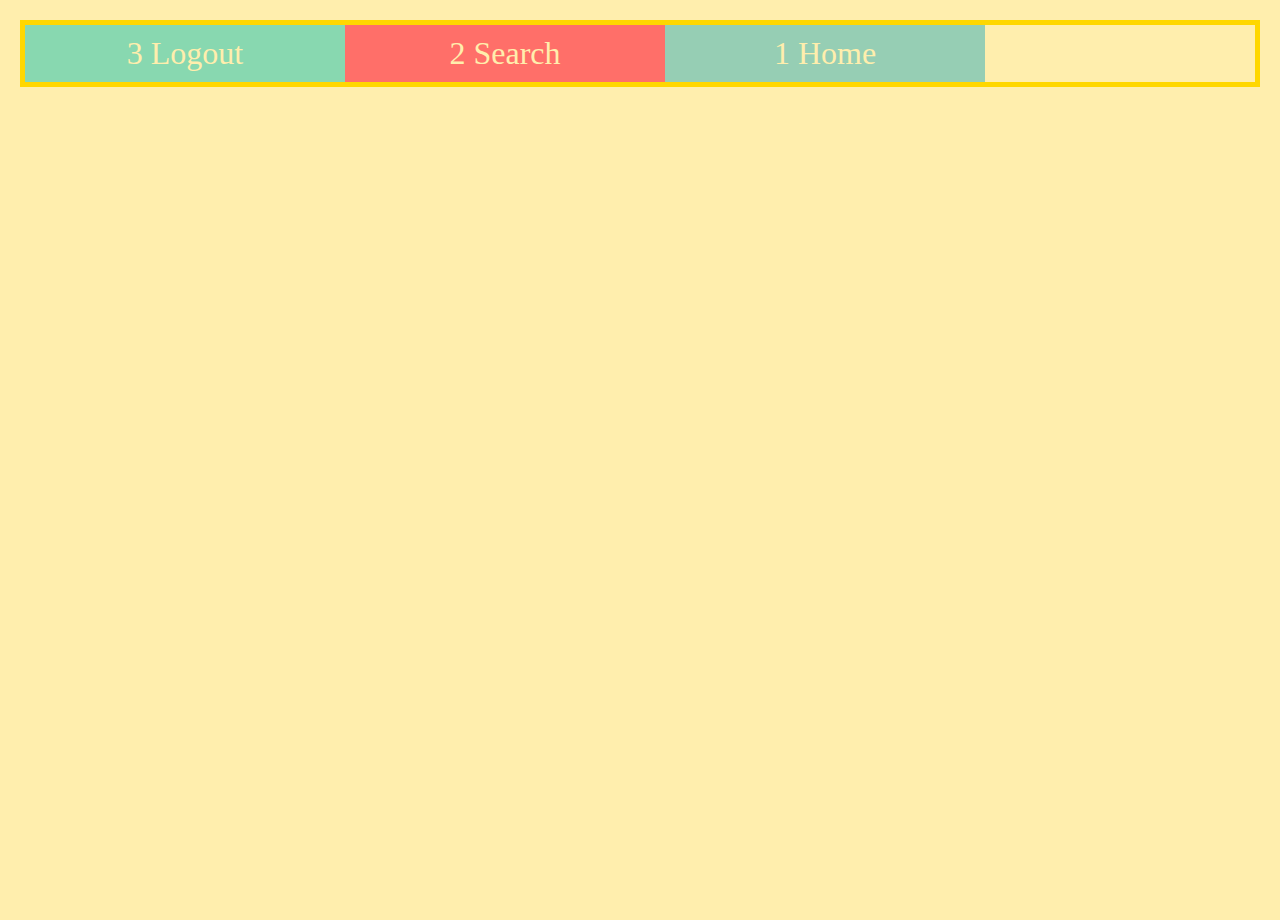
<file: 10 Order/index.html>
<html>
    <head>
        <title></title>
        <link rel="stylesheet" type="text/css" href="style.css">
    </head>
    <body>
        <div class="container">
            <div class="item1">1 Home</div>
            <div class="item2">2 Search</div>
            <div class="item3">3 Logout</div>
        </div>
    </body>
</html>
</file>
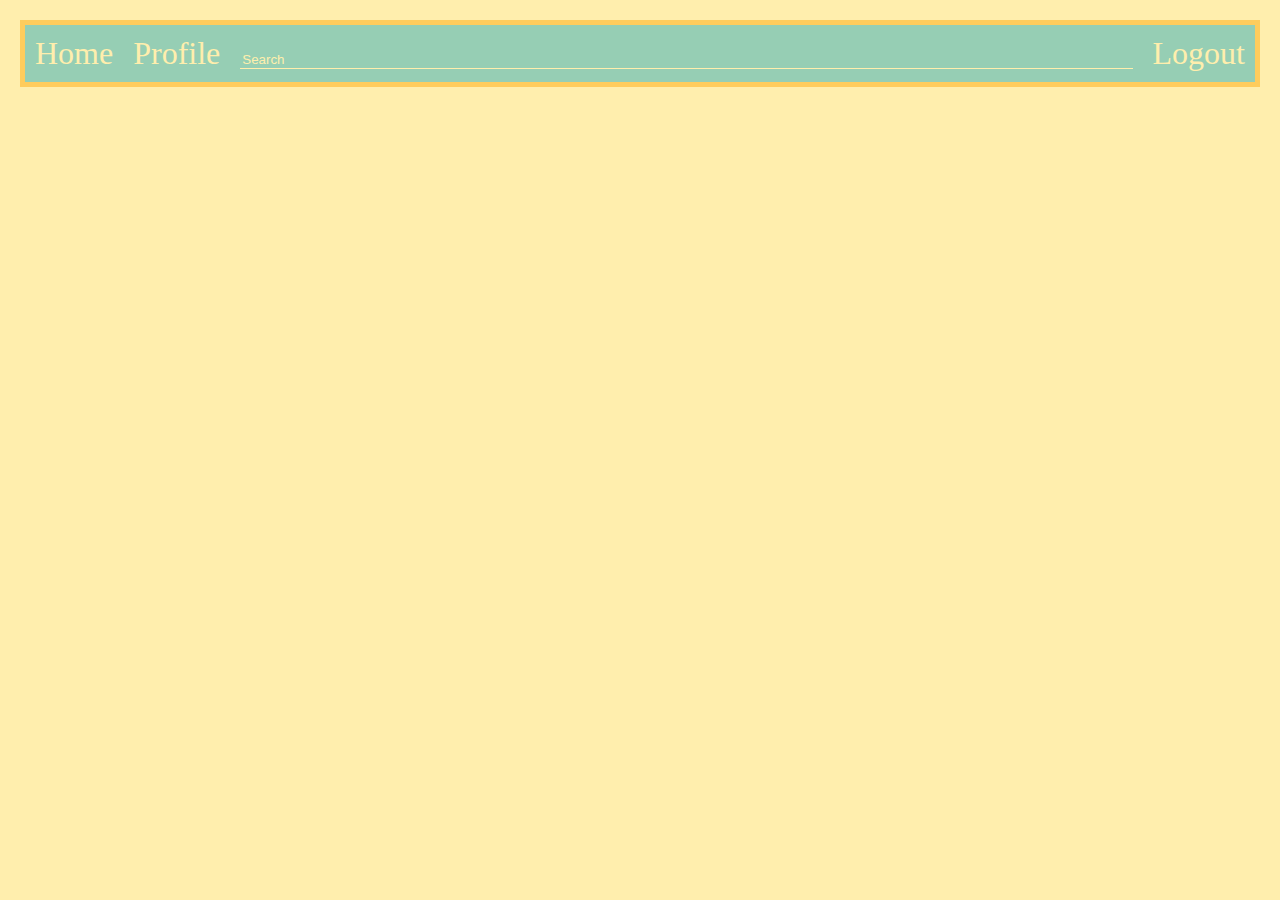
<file: 11 Bonus Responsive Navbar/index.html>
<html>
    <head>
        <link rel="stylesheet" type="text/css" href="style.css">
    </head>
    <body>
        <nav>
            <ul class="container">
                <li>Home</li>
                <li>Profile</li>
                <li class="search">
                    <input type="text" class="search-input" placeholder="Search">
                </li>
                <li>Logout</li>
            </ul>
        </nav>
    </body>
</html>
</file>
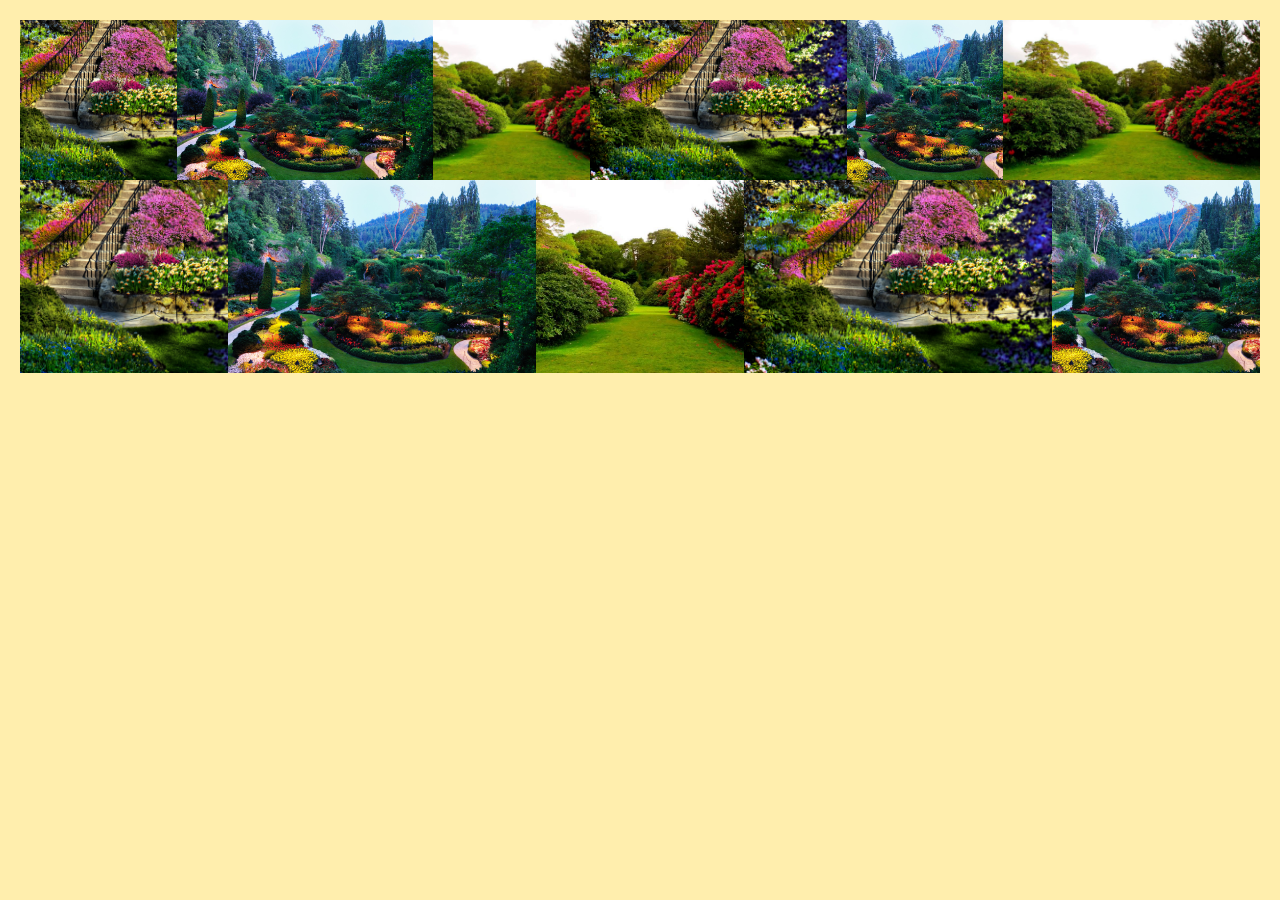
<file: 12 Bonus Creating a Flexbox Image/index.html>
<html>
    <head>
        <title></title>
        <link rel="stylesheet" type="text/css" href="style.css">
    </head>
    <body>
        <div class="container">
            <div class="normal"><img src="img/img-1.jpg"/></div>
            <div  class="big"><img src="img/img-2.jpg"/></div>
            <div class="normal"><img src="img/img-3.jpg"/></div>
            <div class="big"><img src="img/img-1.jpg"/></div>
            <div class="normal"><img src="img/img-2.jpg"/></div>
            <div class="big"><img src="img/img-3.jpg"/></div>
            <div class="normal"><img src="img/img-1.jpg"/></div>
            <div class="big"><img src="img/img-2.jpg"/></div>
            <div class="normal"><img src="img/img-3.jpg"/></div>
            <div class="big"><img src="img/img-1.jpg"/></div>
            <div class="normal"><img src="img/img-2.jpg"/></div>
        </div>
    </body>
</html>
</file>
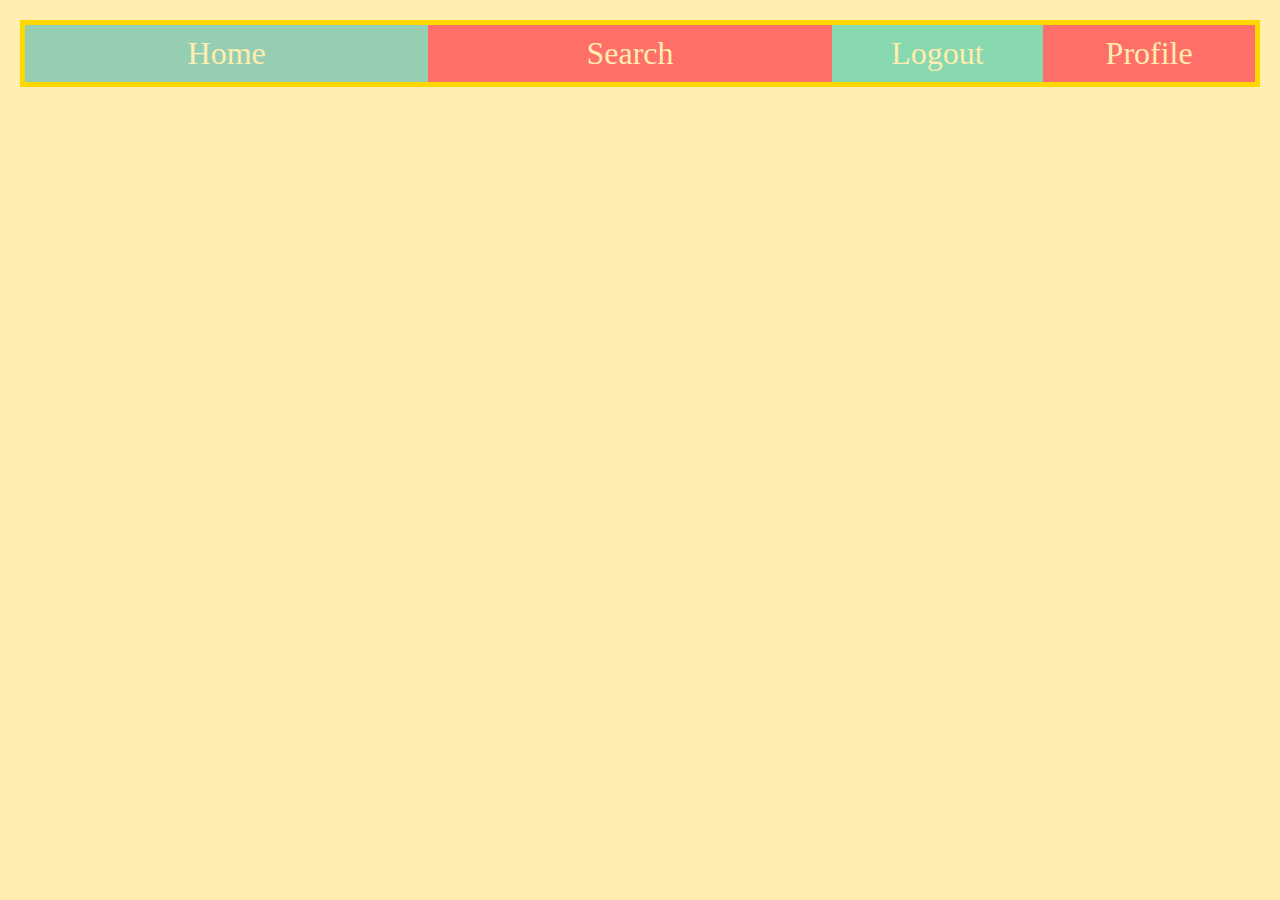
<file: 5 Flex Property/index.html>
<!DOCTYPE html>
<html>
<head>
	<title></title>
	<link rel="stylesheet" type="text/css" href="style.css">
</head>
<body>
	<nav class="container" >
		<div class="home">Home</div>
	    <div class="search">Search</div>
        <div class="logout">Logout</div>
        <div>Profile</div>
	</nav>

</body>
</html>
</file>
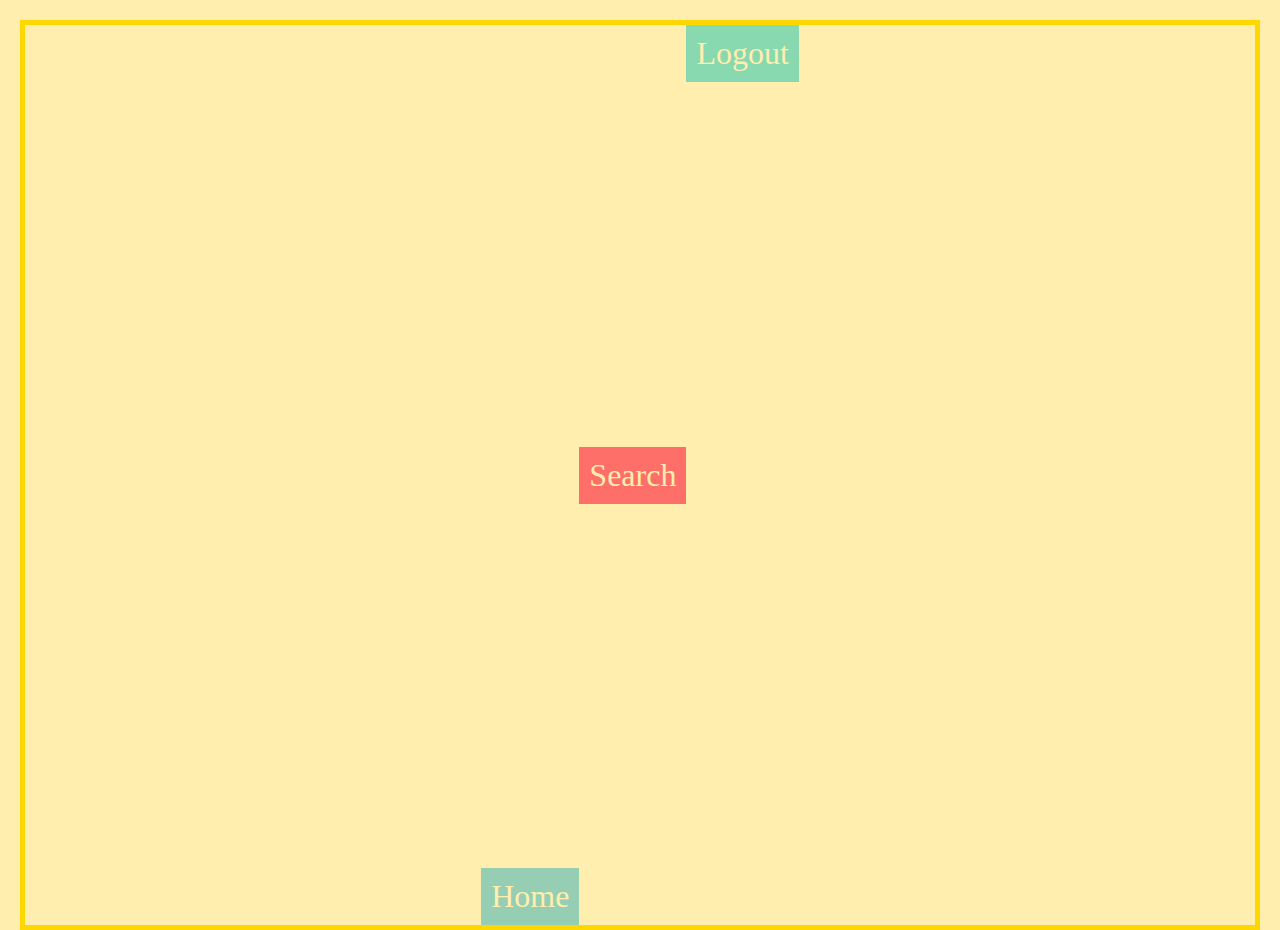
<file: 6 Align items/index.html>
<!DOCTYPE html>
<html>
<head>
	<title></title>
	<link rel="stylesheet" type="text/css" href="style.css">
</head>
<body>
	<nav class="container" >
		<div class="home">Home</div>
	    <div class="search">Search</div>
        <div class="logout">Logout</div>
	</nav>

</body>
</html>
</file>
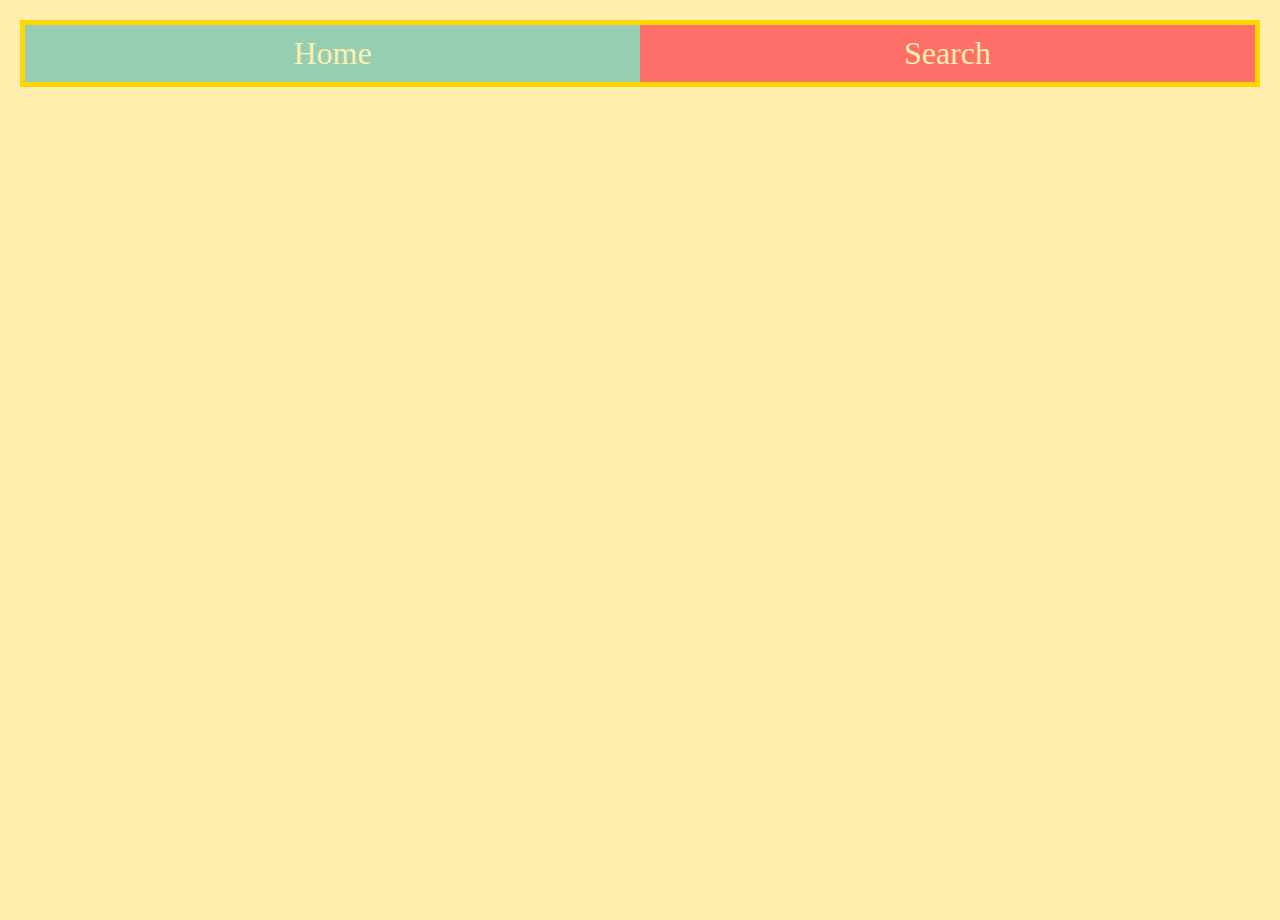
<file: 9 Flex grow, shrink, basis/index.html>
<!DOCTYPE html>
<html>
<head>
	<title></title>
	<link rel="stylesheet" type="text/css" href="style.css">
</head>
<body>
	<nav class="container" >
		<div class="home">Home</div>
	    <div class="search">Search</div>
	</nav>

</body>
</html>
</file>
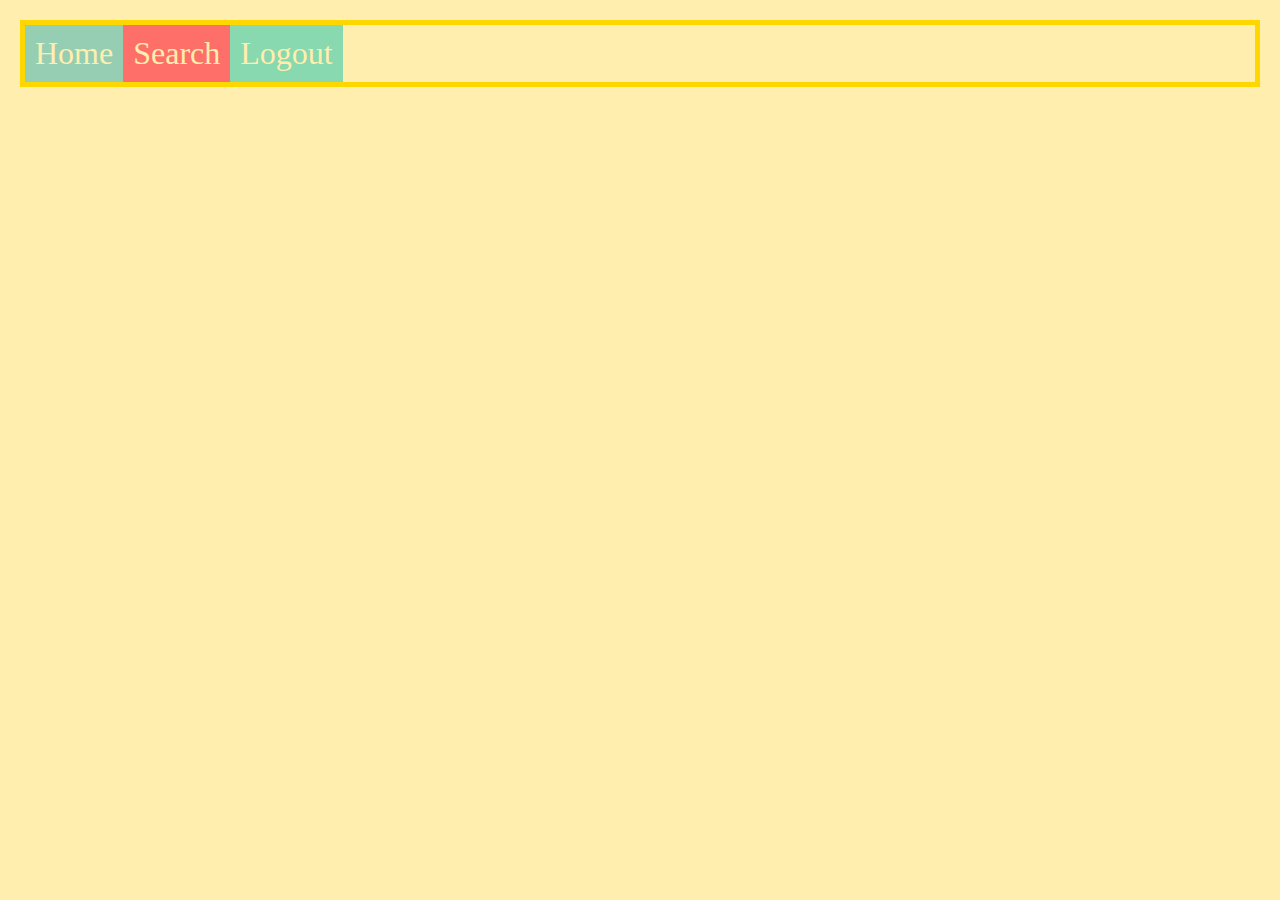
<file: 1 Flex Box/flexbox.html>
<!DOCTYPE html>
<html>
<head>
	<title></title>
	<link rel="stylesheet" type="text/css" href="flexbox.css">
</head>
<body>
	<nav class="container" >
		<div>Home</div>
		<div>Search</div>
		<div>Logout</div>
	</nav>

</body>
</html>
</file>
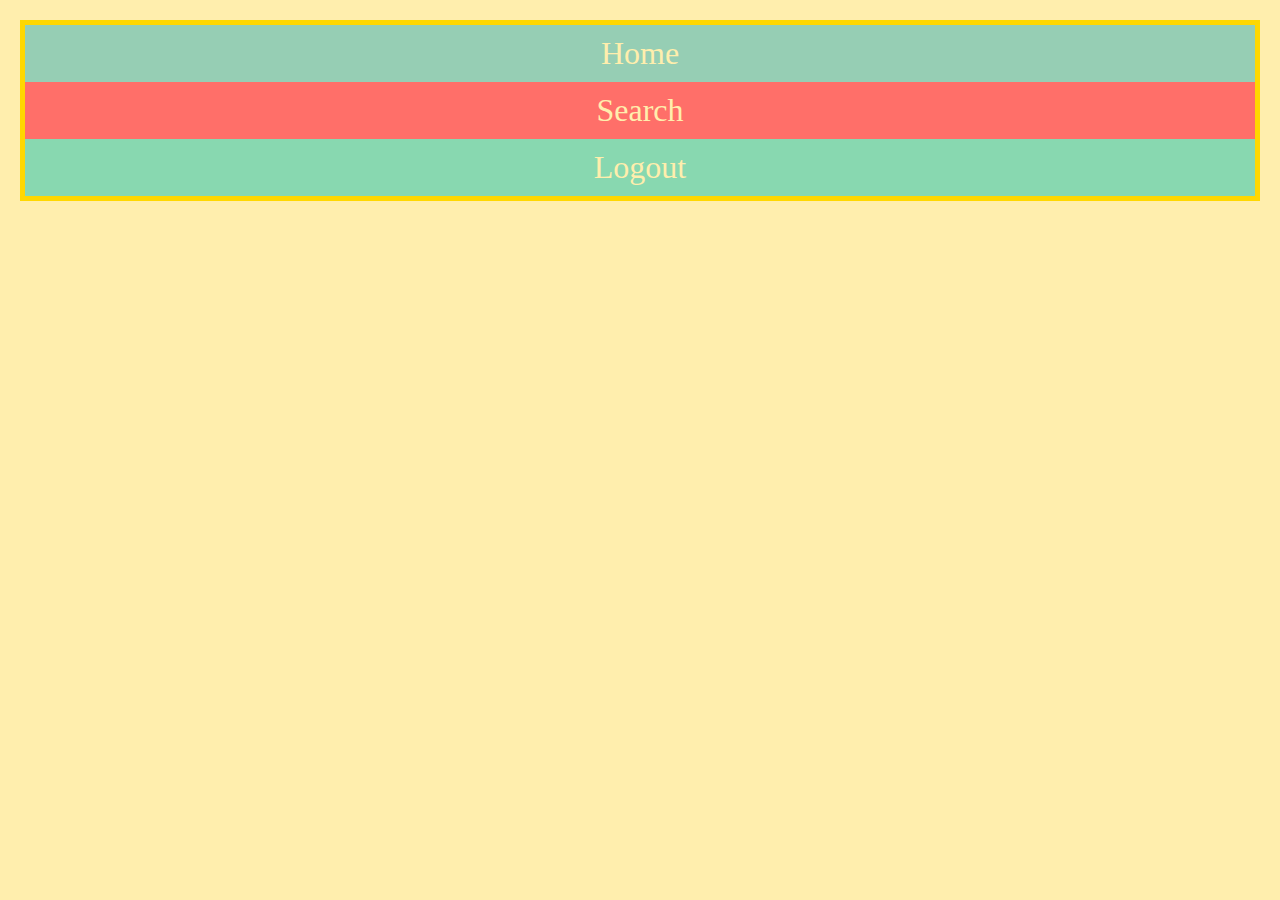
<file: 2 Main Axis & Cross Axis/mainaxis.html>
<!DOCTYPE html>
<html>
<head>
	<title></title>
	<link rel="stylesheet" type="text/css" href="mainaxis.css">
</head>
<body>
	<nav class="container" >
		<div>Home</div>
		<div>Search</div>
		<div>Logout</div>
	</nav>

</body>
</html>
</file>
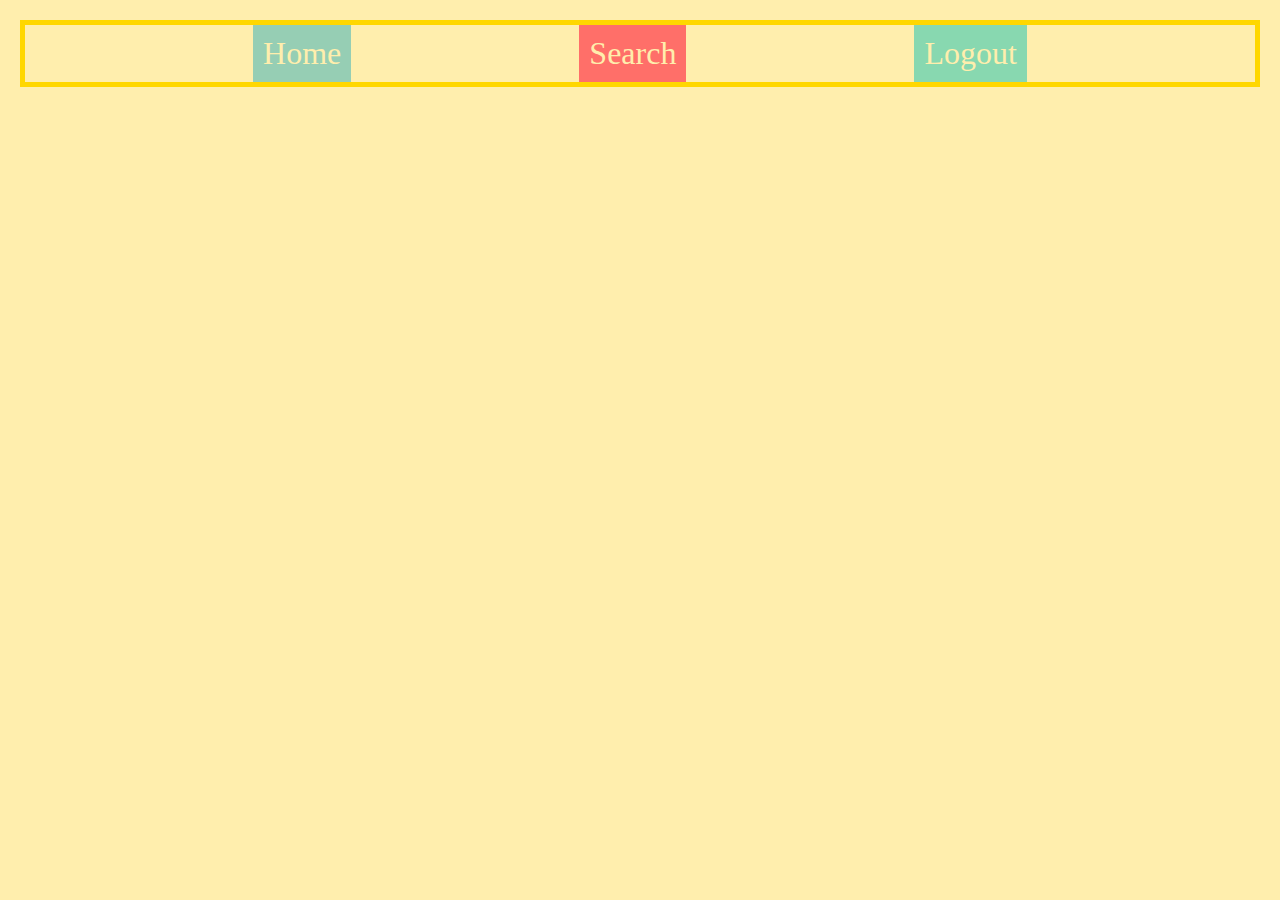
<file: 3 Justify Content/justify.html>
<!DOCTYPE html>
<html>
<head>
	<title></title>
	<link rel="stylesheet" type="text/css" href="justify.css">
</head>
<body>
	<nav class="container" >
		<div>Home</div>
		<div>Search</div>
		<div>Logout</div>
	</nav>

</body>
</html>
</file>
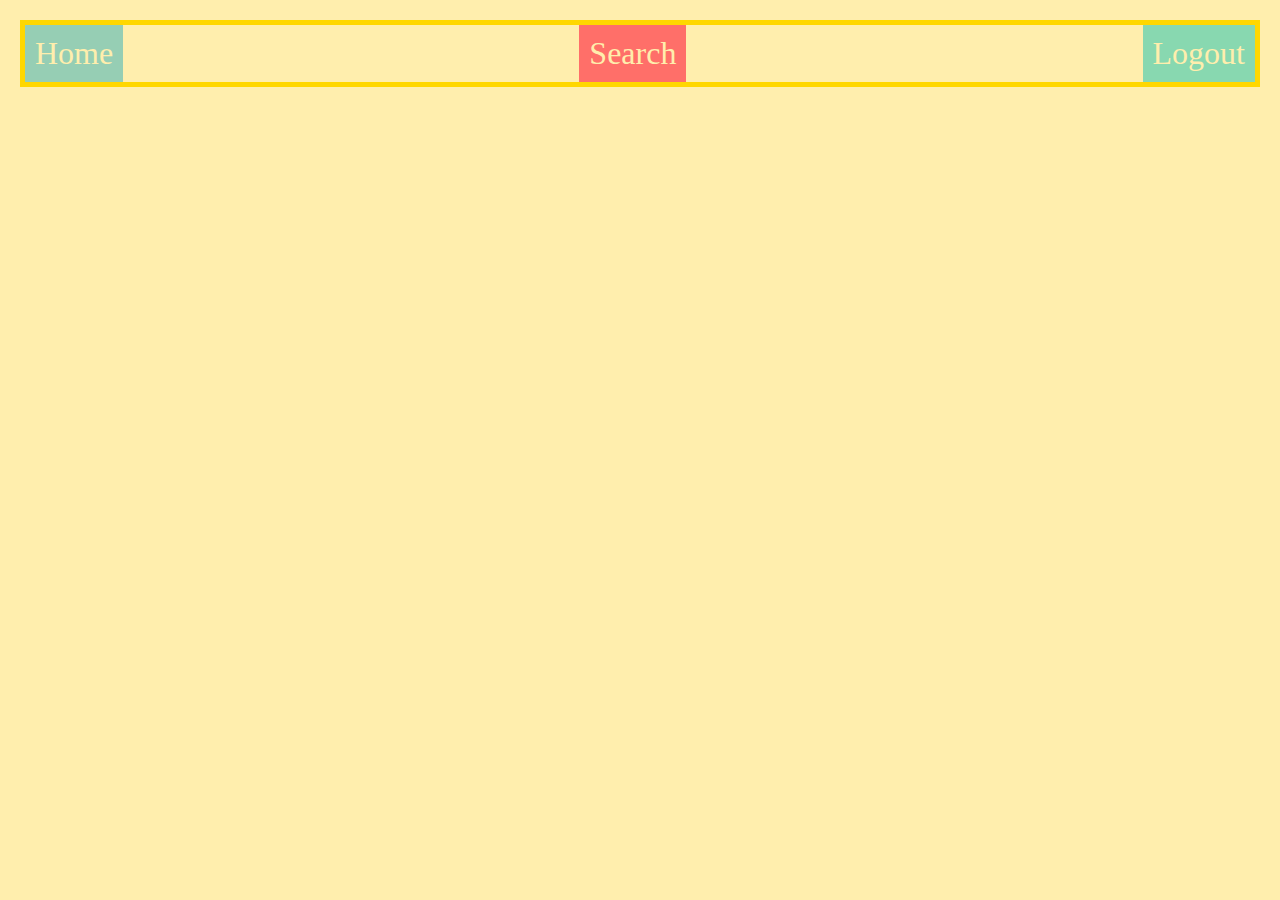
<file: 4 Positioning items/position.html>
<!DOCTYPE html>
<html>
<head>
	<title></title>
	<link rel="stylesheet" type="text/css" href="position.css">
</head>
<body>
	<nav class="container" >
		<div class="home">Home</div>
	    <div class="search">Search</div>
        <div class="logout">Logout</div>
	</nav>

</body>
</html>
</file>
<file: 10 Order/style.css>
.container{
	border: 5px solid gold;
	display: flex;
 
}
.item1{
  order: 1;
}
.item2{
  order: 0;
}
.item3{
  order: -1;
}





.container > div {
  padding: 10px;
  text-align: center;
  font-size: 2em;
  color: #ffeead;
  width: 300px;


}

html, body {
  background-color: #ffeead;
  margin: 10px;
  height: 100%;
}

.container > div:nth-child(1) {
  background-color: #96ceb4;	
}

.container > div:nth-child(2) {
  background-color: #ff6f69;
}

.container > div:nth-child(3) {
  background-color: #88d8b0;
}

.container > div:nth-child(4) {
  background-color: #ff6f69;
}
</file>
<file: 11 Bonus Responsive Navbar/style.css>
.container {
  border: 5px solid #ffcc5c;
  display: flex;
}

.search {
  flex: 1;
}
@media all and (max-width: 600px){
  .container{
    flex-wrap: wrap;
  }
  .container li{
    flex: 1 1 50%;
  }
  .search input{
    text-align: center;
  }

}
@media all and (max-width: 400px) {
  .container > li {
    flex: 1 1 100%;
  }
  .search {
    order: 1;
  }
}


















.container > li {
  padding: 10px;
  text-align: center;
  font-size: 2em;
  color: #ffeead;
  box-sizing: border-box;
  background-color: #96ceb4;
  list-style-type: none;
}

html, body {
  background-color: #ffeead;
  margin: 10px;
}

.container {
  padding: 0;
}
.search-input {
  background: #ff6e68;
  border: 0;
  width: 100%;
  outline: 0;
  background: transparent;
  border-bottom: 1px solid #ffeead;
  color: #ffeead;
}
::placeholder{
  color: #ffeead;
}

.search-input:focus {
  outline: none;
}

.container > li {
  background-color: #96ceb4;
}


/*.container > div:nth-child(2) {
  background-color: #ff6f69;
}

.container > div:nth-child(3) {
  background-color: #88d8b0;
}

.container > div:nth-child(4) {
  background-color: #96ceb4;
}
*/
</file>
<file: 12 Bonus Creating a Flexbox Image/style.css>
.container {
    display: flex;
    flex-wrap: wrap;
}

.container > div > img {
    width: 100%;
    height: 100%;
    object-fit: cover;
}

.container > .normal {
    flex: 1 1 150px;
}

.container > .big {
    flex: 1 1 250px;
}














html, body {
    background-color: #ffeead;
    margin: 10px;
}
</file>
<file: 5 Flex Property/style.css>
.container{
	border: 5px solid gold;
	display: flex;
}

  /*flex-grow, flex-shrink, flex-basis */

/*.home{
  margin-right: auto;
}*/


/*.search{
  margin-left: auto;
}*/

.container > .search {
  flex: 2;
}
.container > .home {
  flex: 2;
}





.container > div {
  padding: 10px;
  text-align: center;
  font-size: 2em;
  color: #ffeead;
  flex: 1;
}

html, body {
  background-color: #ffeead;
  margin: 10px;
}

.container > div:nth-child(1) {
  background-color: #96ceb4;	
}

.container > div:nth-child(2) {
  background-color: #ff6f69;
}

.container > div:nth-child(3) {
  background-color: #88d8b0;
}

.container > div:nth-child(4) {
  background-color: #ff6f69;
}
</file>
<file: 6 Align items/style.css>
.container{
	border: 5px solid gold;
	display: flex;
  height: 100%;
  align-items: center;
  justify-content: center;

}
.logout{
  align-self: flex-start;
}

.home{
  align-self: flex-end;
}
 





.container > div {
  padding: 10px;
  text-align: center;
  font-size: 2em;
  color: #ffeead;

}

html, body {
  background-color: #ffeead;
  margin: 10px;
  height: 100%;
}

.container > div:nth-child(1) {
  background-color: #96ceb4;	
}

.container > div:nth-child(2) {
  background-color: #ff6f69;
}

.container > div:nth-child(3) {
  background-color: #88d8b0;
}

.container > div:nth-child(4) {
  background-color: #ff6f69;
}
</file>
<file: 9 Flex grow, shrink, basis/style.css>
.container{
	border: 5px solid gold;
	display: flex;
 
}
.home{
  /*flex: 1 1 200px;*/
  flex-grow: 1;
  flex-shrink: 1;
  flex-basis: 200px;
}
.search{
  /*flex: 1 1 200px;*/
   flex-grow: 1;
  flex-shrink: 1;
  flex-basis: 200px;
}





.container > div {
  padding: 10px;
  text-align: center;
  font-size: 2em;
  color: #ffeead;
  width: 300px;


}

html, body {
  background-color: #ffeead;
  margin: 10px;
  height: 100%;
}

.container > div:nth-child(1) {
  background-color: #96ceb4;	
}

.container > div:nth-child(2) {
  background-color: #ff6f69;
}

.container > div:nth-child(3) {
  background-color: #88d8b0;
}

.container > div:nth-child(4) {
  background-color: #ff6f69;
}
</file>
<file: 1 Flex Box/flexbox.css>
.container{
	border: 5px solid gold;
	display: flex;
}

.container > div {
  padding: 10px;
  text-align: center;
  font-size:   2em;
  color: #ffeead;
}

html, body {
  background-color: #ffeead;
  margin: 10px;
}

.container > div:nth-child(1) {
  background-color: #96ceb4;	
}

.container > div:nth-child(2) {
  background-color: #ff6f69;
}

.container > div:nth-child(3) {
  background-color: #88d8b0;
}
</file>
<file: 2 Main Axis & Cross Axis/mainaxis.css>
.container{
	border: 5px solid gold;
	display: flex;
  flex-direction: column;
}

  /*row row-reverse column column-reverse*/







.container > div {
  padding: 10px;
  text-align: center;
  font-size: 2em;
  color: #ffeead;
}

html, body {
  background-color: #ffeead;
  margin: 10px;
}

.container > div:nth-child(1) {
  background-color: #96ceb4;	
}

.container > div:nth-child(2) {
  background-color: #ff6f69;
}

.container > div:nth-child(3) {
  background-color: #88d8b0;
}
</file>
<file: 3 Justify Content/justify.css>
.container{
	border: 5px solid gold;
	display: flex;
  justify-content: space-evenly;
}


/* flex-start flex-end center space-around
space-between space-evenly */







.container > div {
  padding: 10px;
  text-align: center;
  font-size: 2em;
  color: #ffeead;
}

html, body {
  background-color: #ffeead;
  margin: 10px;
}

.container > div:nth-child(1) {
  background-color: #96ceb4;	
}

.container > div:nth-child(2) {
  background-color: #ff6f69;
}

.container > div:nth-child(3) {
  background-color: #88d8b0;
}
</file>
<file: 4 Positioning items/position.css>
.container{
	border: 5px solid gold;
	display: flex;
  justify-content: flex-end;
}

.home{
  margin-right: auto;
}
.search{
  margin-right: auto;
}


/*.search{
  margin-left: auto;
}*/







.container > div {
  padding: 10px;
  text-align: center;
  font-size: 2em;
  color: #ffeead;
}

html, body {
  background-color: #ffeead;
  margin: 10px;
}

.container > div:nth-child(1) {
  background-color: #96ceb4;	
}

.container > div:nth-child(2) {
  background-color: #ff6f69;
}

.container > div:nth-child(3) {
  background-color: #88d8b0;
}
</file>
